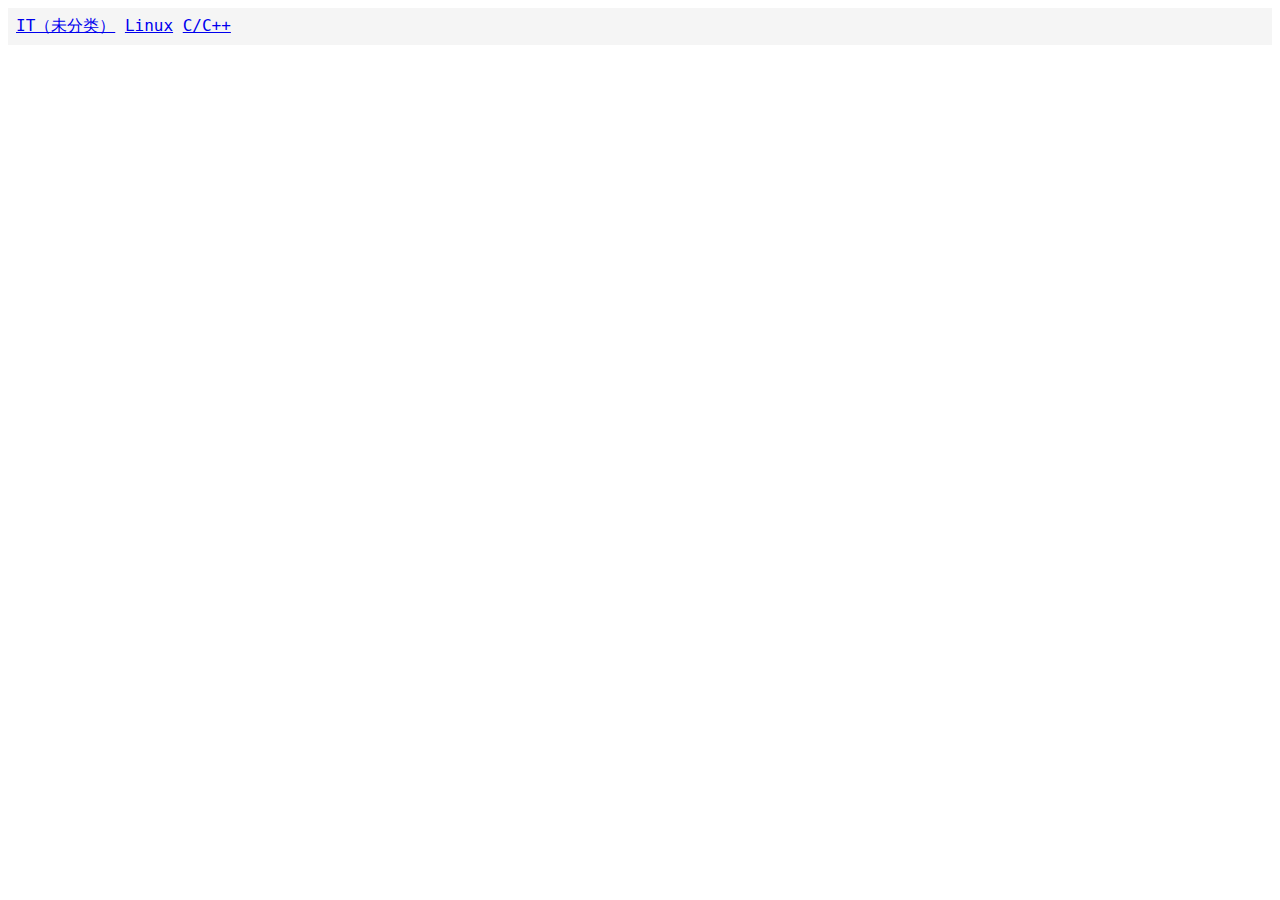
<file: index.html>
<!DOCTYPE HTML>
<html>
<head>
<meta charset="utf-8" />
<meta name="keywords" content="Notes, IT" />
<meta name="viewport" content="width=device-width, initial-scale=1"/>
<link rel="stylesheet" type="text/css" href="css/mystyle.css" />
<title>技术笔记主页</title>
</head>
<body><pre class="itemText">
<a href="IT uncategorized.html">IT（未分类）</a>&nbsp;<a href="linux.html">Linux</a>&nbsp;<a href="C or C++.html">C/C++</a>
</pre>
</body>
</html>
</file>
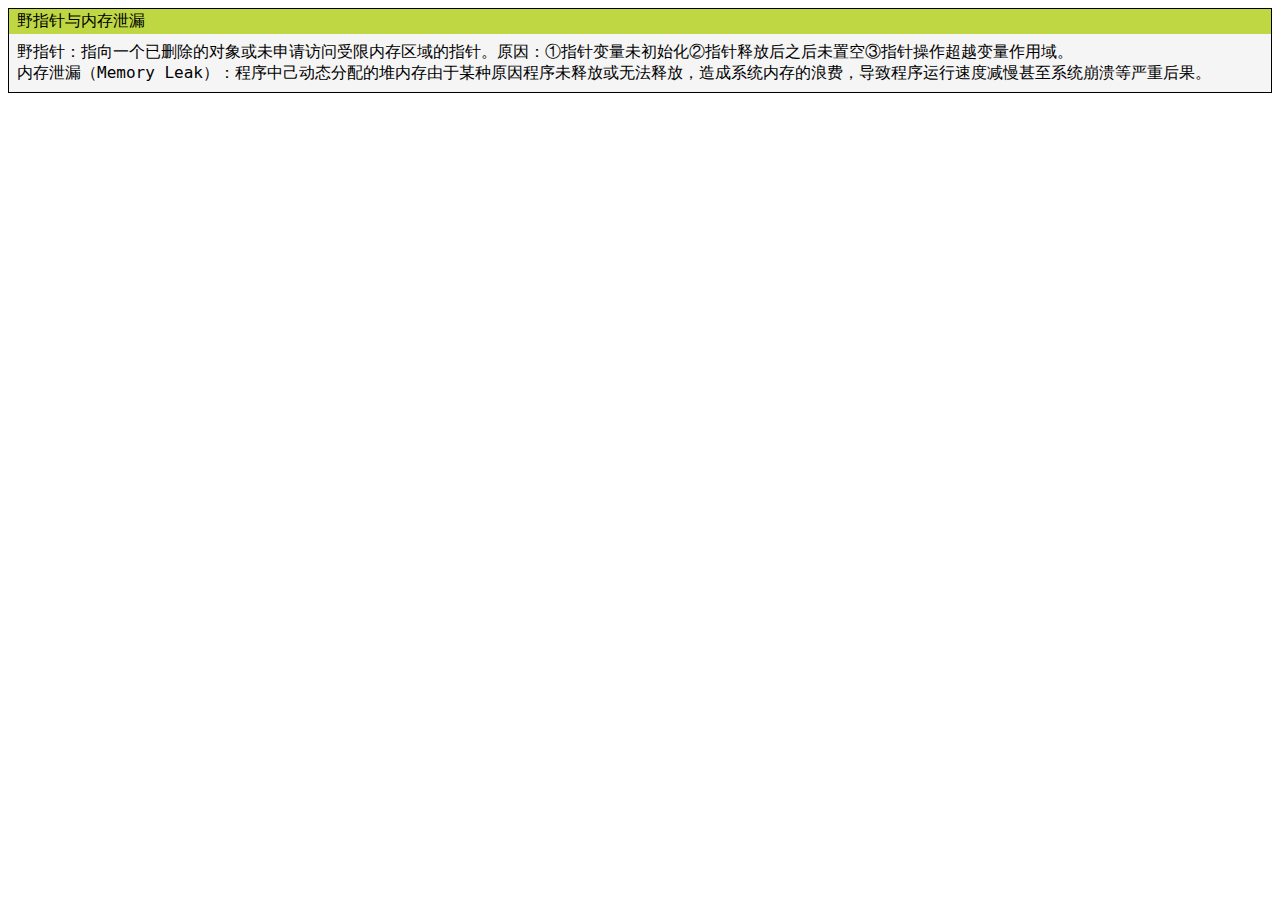
<file: C or C++.html>
<!DOCTYPE HTML>
<html>
<head>
<meta charset="utf-8" />
<meta name="keywords" content="C, C++" />
<meta name="viewport" content="width=device-width, initial-scale=1"/>
<link rel="stylesheet" type="text/css" href="css/mystyle.css" />
<title>C/C++</title>
</head>
<body><div class="item"><pre class="itemTitle">野指针与内存泄漏</pre><pre class="itemText">
野指针：指向一个已删除的对象或未申请访问受限内存区域的指针。原因：①指针变量未初始化②指针释放后之后未置空③指针操作超越变量作用域。
内存泄漏（Memory Leak）：程序中己动态分配的堆内存由于某种原因程序未释放或无法释放，造成系统内存的浪费，导致程序运行速度减慢甚至系统崩溃等严重后果。
</pre></div>
</body>
</html>
</file>
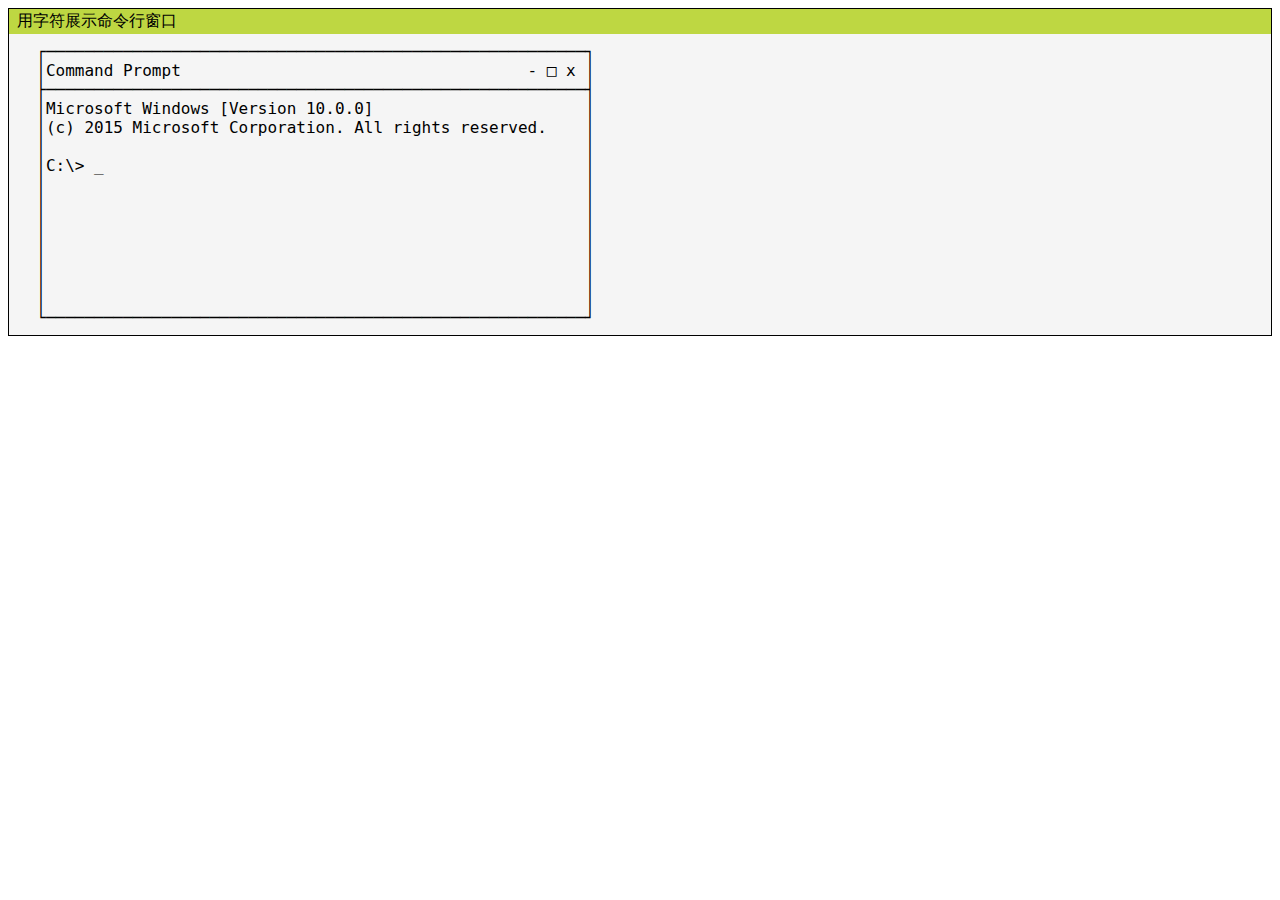
<file: IT uncategorized.html>
<!DOCTYPE html>
<html>
<head>
<title>其他</title>
<meta name="viewport" content="width=device-width, initial-scale=1"/>
<link rel="stylesheet" type="text/css" href="css/mystyle.css" />
</head>
<body><div class="item"><pre class="itemTitle">用字符展示命令行窗口</pre><pre class="itemTextNoWrap">
  ┌────────────────────────────────────────────────────────┐
  │Command Prompt                                    - □ x │
  ├────────────────────────────────────────────────────────┤
  │Microsoft Windows [Version 10.0.0]                      │
  │(c) 2015 Microsoft Corporation. All rights reserved.    │
  │                                                        │
  │C:\> _                                                  │
  │                                                        │
  │                                                        │
  │                                                        │
  │                                                        │
  │                                                        │
  │                                                        │
  │                                                        │
  └────────────────────────────────────────────────────────┘
</pre></div>
</body>
</html>
</file>
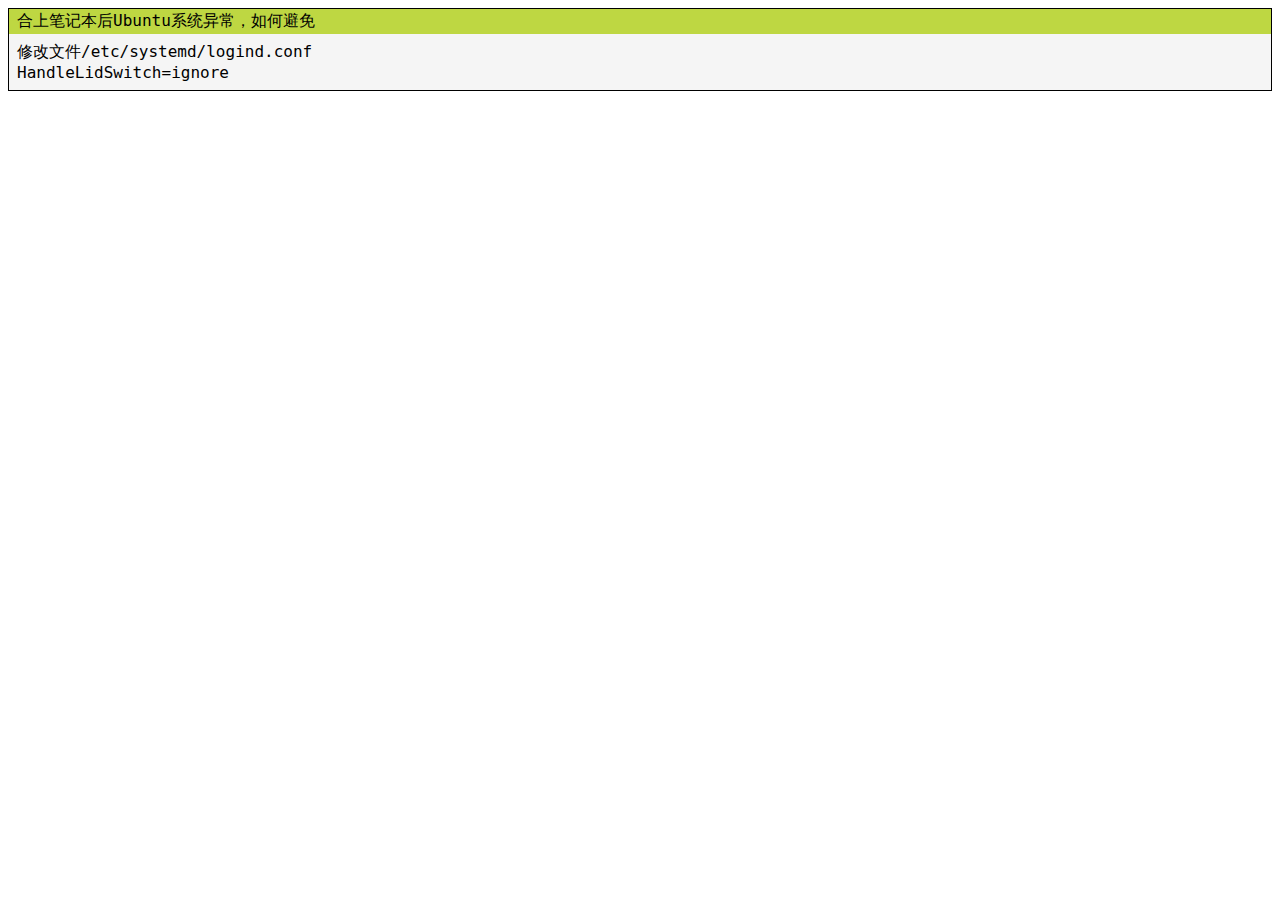
<file: linux.html>
<!DOCTYPE HTML>
<html>
<head>
<meta charset="utf-8" />
<meta name="keywords" content="Ubuntu, Linux" />
<meta name="viewport" content="width=device-width, initial-scale=1"/>
<link rel="stylesheet" type="text/css" href="css/mystyle.css" />
<title>Linux</title>
</head>
<body><div class="item"><pre class="itemTitle">合上笔记本后Ubuntu系统异常，如何避免</pre><pre class="itemText">
修改文件/etc/systemd/logind.conf
HandleLidSwitch=ignore
</pre></div>
</body>
</html>
</file>
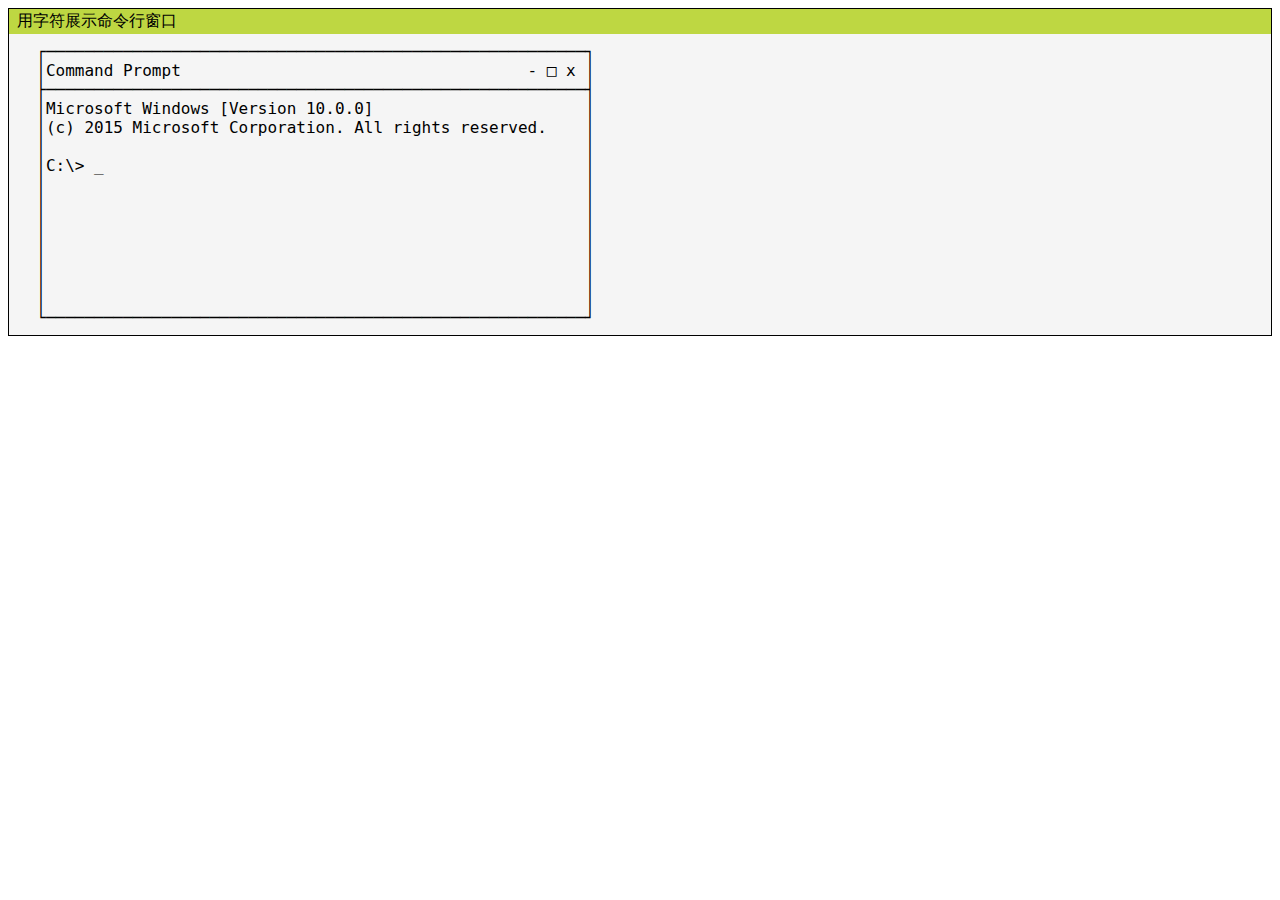
<file: other.html>
<!DOCTYPE html>
<html>
<head>
<title>其他</title>
<meta name="viewport" content="width=device-width, initial-scale=1"/>
<link rel="stylesheet" type="text/css" href="css/mystyle.css" />
</head>
<body><div class="item"><pre class="itemTitle">用字符展示命令行窗口</pre><pre class="itemText">
  ┌────────────────────────────────────────────────────────┐
  │Command Prompt                                    - □ x │
  ├────────────────────────────────────────────────────────┤
  │Microsoft Windows [Version 10.0.0]                      │
  │(c) 2015 Microsoft Corporation. All rights reserved.    │
  │                                                        │
  │C:\> _                                                  │
  │                                                        │
  │                                                        │
  │                                                        │
  │                                                        │
  │                                                        │
  │                                                        │
  │                                                        │
  └────────────────────────────────────────────────────────┘
</pre></div>
</body>
</html>
</file>
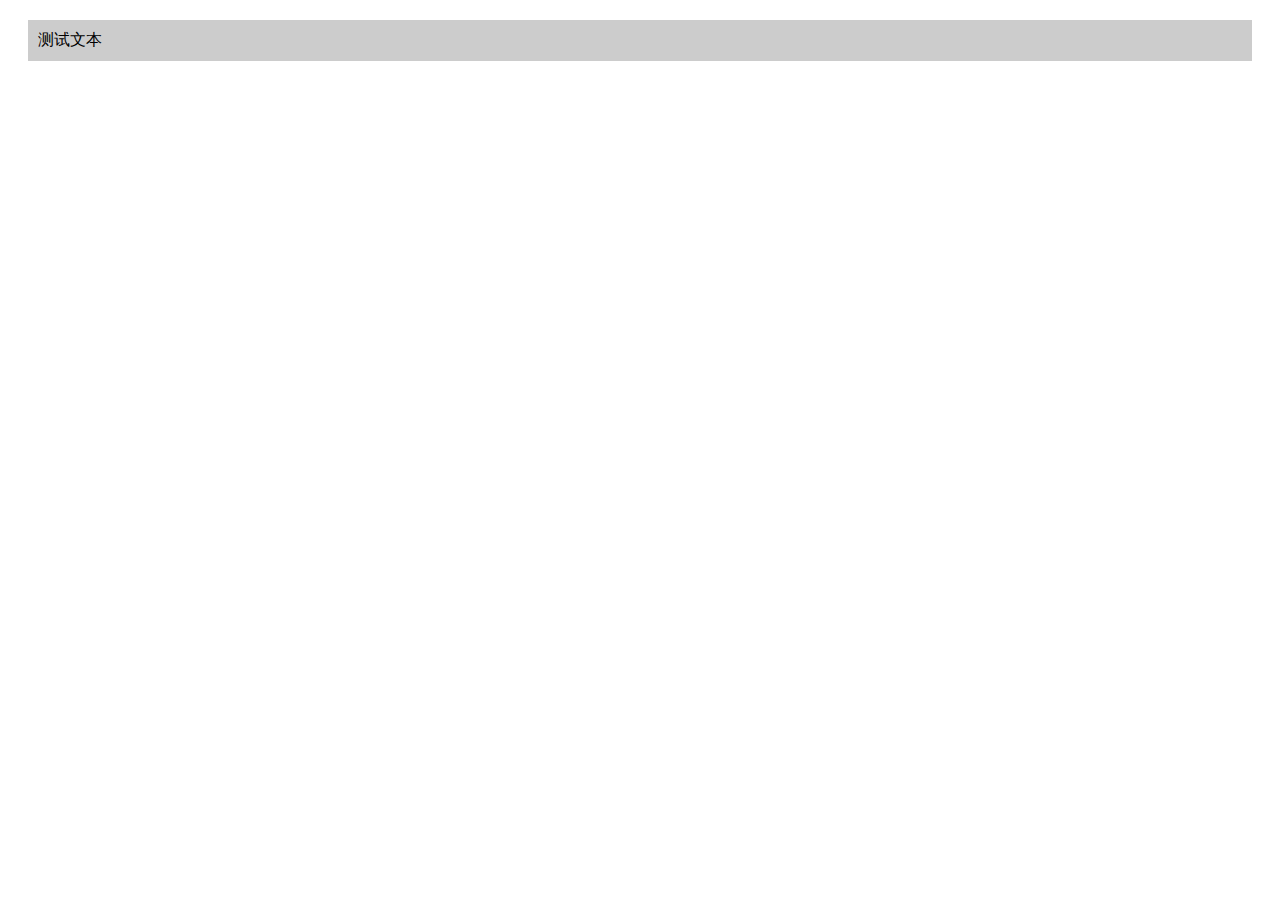
<file: test.html>
<!DOCTYPE html>
<html>
<head>
<title>测试</title>
<style>
.block {
  background-color: #CCCCCC;
  padding: 10px;
  margin: 20px;
}
</style>
</head>
<body>
<div class="block">
测试文本
</div>
</body>
</html>
</file>
<file: css/mystyle.css>
body {
  padding: 4px;
  margin: 4px;
}
pre {
  font: 1em consolas,Monospace;
}
.item {
  padding: 0;
  margin: 0;
  border: 1px solid black;
}
.itemTitle {
  padding: 2px 2px 2px 8px;
  margin: 0;
  background-color: #bed742;
}
.itemText {
  padding: 8px;
  margin: 0;
//border: 1px dotted #785;
  background-color: #f5f5f5;
  white-space: pre-wrap;
}
.itemTextNoWrap {
  padding: 8px;
  margin: 0;
  background-color: #f5f5f5;
}
</file>
